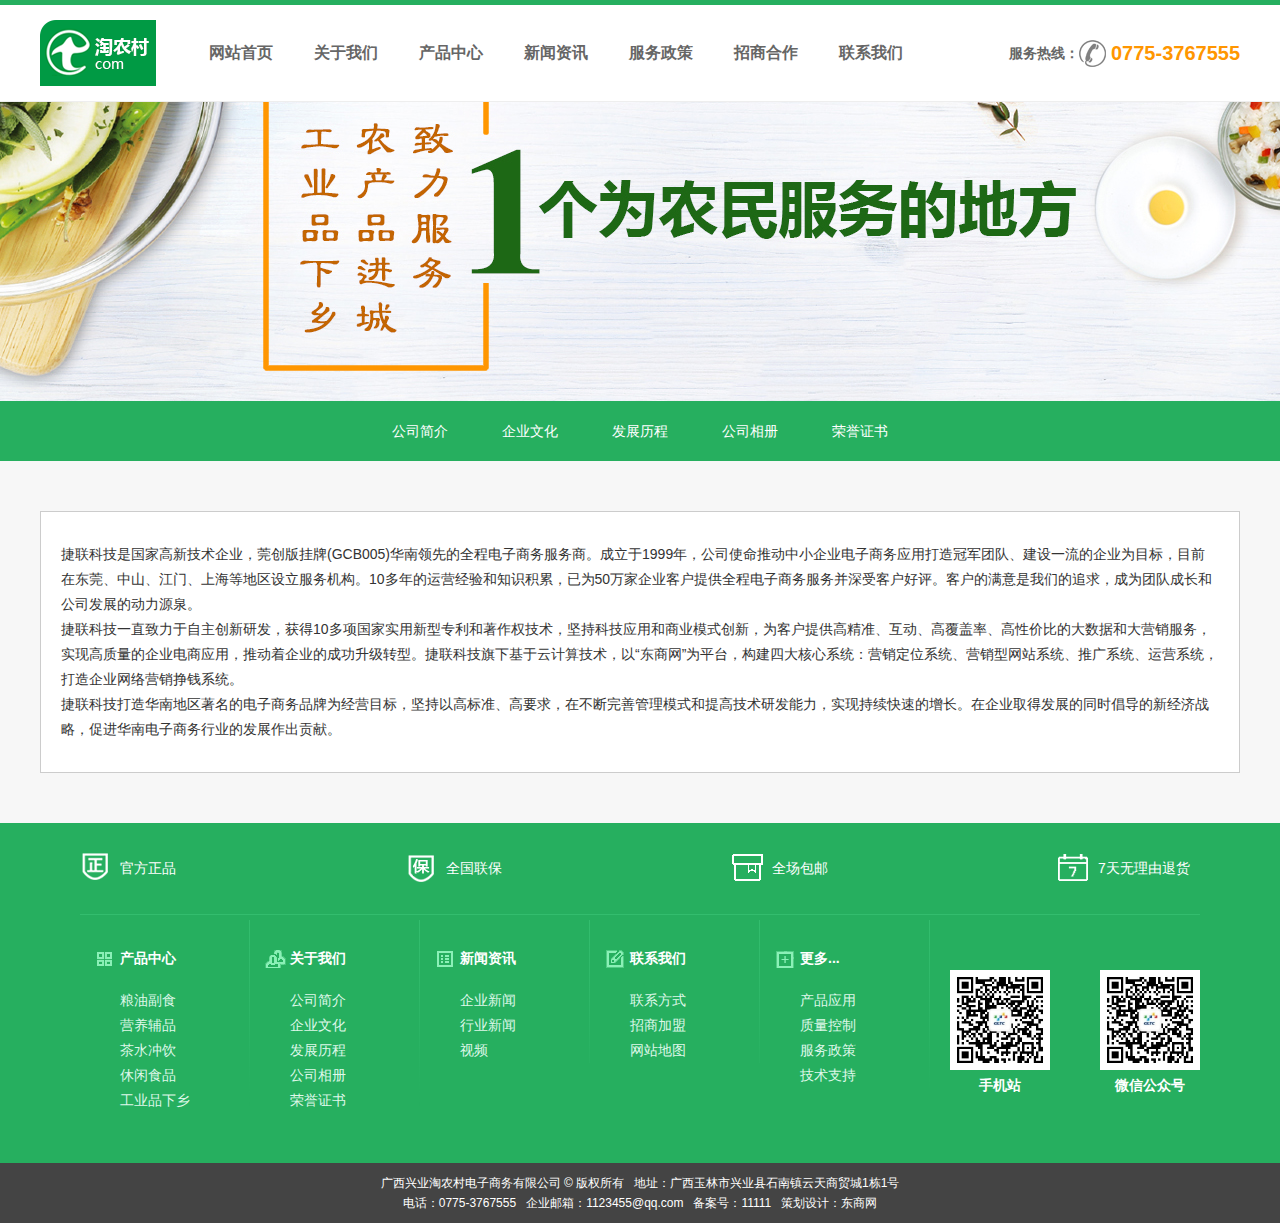
<file: taonong/about.html>
<!DOCTYPE html>
<html lang="en">
<head>
	<meta charset="UTF-8">
	<title>淘农村</title>
	<link rel="stylesheet" type="text/css" href="css/top.css">
	<link rel="stylesheet" type="text/css" href="css/footer.css">
	<link rel="stylesheet" type="text/css" href="css/ny.css">
	<link rel="stylesheet" type="text/css" href="css/pud.css">
	<script type="text/javascript" src="js/jquery-1.8.0.min.js"></script>
    <script type="text/javascript" src="js/jquery.jslides.js"></script>
    <script type="text/javascript" src="js/jQuery-jcMarquee.js"></script>
    <script type="text/javascript" src="js/jquery.js"></script>
    <script type="text/javascript" src="js/SuperSlide.js"></script>
</head>
<body>

<!-- 头部 -->
<div class="heard">
	<div class="heard_xian"></div>
	<div class="top w">
		<div class="top_img fl"><a href="/" title="淘农村"><img src="images/logo.png"></a></div>
		<div class="top_nav fl">
			<ul>
				<li><a href="#" title="网站首页">网站首页</a></li>
				<li><a href="#" title="关于我们">关于我们</a></li>
				<li><a href="#" title="产品中心">产品中心</a></li>
				<li><a href="#" title="新闻资讯">新闻资讯</a></li>
				<li><a href="#" title="服务政策">服务政策</a></li>
				<li><a href="#" title="招商合作">招商合作</a></li>
				<li><a href="#" title="联系我们">联系我们</a></li>
			</ul>
		</div>
		<div class="top_tel fr">
			<div class="top_tel_tit fl">服务热线：</div>
			<div class="top_tel_shuzi fl">0775-3767555</div>
		</div>
	</div>
</div>
<div class="heard_mar"></div>
<div class="clear"></div>
<!-- 结束头部 -->


<!-- banner -->
<div class="ny_banner"></div>
<!-- 结束banner -->

<!-- 中间内容 -->
<div class="bag7">
	<div class="ny_heard">
		<div class="w">
			<ul class="clearfix">
				<li><a href="#" title="公司简介">公司简介</a></li>
				<li><a href="#" title="企业文化">企业文化</a></li>
				<li><a href="#" title="发展历程">发展历程</a></li>
				<li><a href="#" title="公司相册">公司相册</a></li>
				<li><a href="#" title="荣誉证书">荣誉证书</a></li>
			</ul>
		</div>
	</div>
	
	<div class="w">
		<div class="border">
			<div class="nyabout_con">
				<p>捷联科技是国家高新技术企业，莞创版挂牌(GCB005)华南领先的全程电子商务服务商。成立于1999年，公司使命推动中小企业电子商务应用打造冠军团队、建设一流的企业为目标，目前在东莞、中山、江门、上海等地区设立服务机构。10多年的运营经验和知识积累，已为50万家企业客户提供全程电子商务服务并深受客户好评。客户的满意是我们的追求，成为团队成长和公司发展的动力源泉。</p>
				<p>捷联科技一直致力于自主创新研发，获得10多项国家实用新型专利和著作权技术，坚持科技应用和商业模式创新，为客户提供高精准、互动、高覆盖率、高性价比的大数据和大营销服务，实现高质量的企业电商应用，推动着企业的成功升级转型。捷联科技旗下基于云计算技术，以“东商网”为平台，构建四大核心系统：营销定位系统、营销型网站系统、推广系统、运营系统，打造企业网络营销挣钱系统。</p>
				<p>捷联科技打造华南地区著名的电子商务品牌为经营目标，坚持以高标准、高要求，在不断完善管理模式和提高技术研发能力，实现持续快速的增长。在企业取得发展的同时倡导的新经济战略，促进华南电子商务行业的发展作出贡献。</p>
			</div>
		</div>
	</div>
</div>
<!-- 结束中间内容 -->


<!-- 开始底部 -->
<div class="clear"></div>
<div class="footer">
	<div class="footera">
		<div class="w12">
			<div class="footera_bz">
				<li class="fbz fbz01">官方正品</li>
				<li class="fbz fbz02">全国联保</li>
				<li class="fbz fbz03">全场包邮</li>
				<li class="fbz fbz04">7天无理由退货</li>
			</div>
			<div class="footera_heard">
				<dl>
					<dt class="fhe01">产品中心</dt>
					<dd><a href="#" title="粮油副食">粮油副食</a></dd>
					<dd><a href="#" title="营养辅品">营养辅品</a></dd>
					<dd><a href="#" title="茶水冲饮">茶水冲饮</a></dd>
					<dd><a href="#" title="休闲食品">休闲食品</a></dd>
					<dd><a href="#" title="工业品下乡">工业品下乡</a></dd>
				</dl>
				<dl>
					<dt class="fhe02">关于我们</dt>
					<dd><a href="#" title="公司简介">公司简介</a></dd>
					<dd><a href="#" title="企业文化">企业文化</a></dd>
					<dd><a href="#" title="发展历程">发展历程</a></dd>
					<dd><a href="#" title="公司相册">公司相册</a></dd>
					<dd><a href="#" title="荣誉证书">荣誉证书</a></dd>
				</dl>
				<dl>
					<dt class="fhe03">新闻资讯</dt>
					<dd><a href="#" title="企业新闻">企业新闻</a></dd>
					<dd><a href="#" title="行业新闻">行业新闻</a></dd>
					<dd><a href="#" title="视频">视频</a></dd>					
				</dl>
				<dl>
					<dt class="fhe04">联系我们</dt>
					<dd><a href="#" title="联系方式">联系方式</a></dd>
					<dd><a href="#" title="招商加盟">招商加盟</a></dd>
					<dd><a href="#" title="网站地图">网站地图</a></dd>					
				</dl>
				<dl>
					<dt class="fhe05">更多...</dt>
					<dd><a href="#" title="产品应用">产品应用</a></dd>
					<dd><a href="#" title="质量控制">质量控制</a></dd>
					<dd><a href="#" title="服务政策">服务政策</a></dd>
					<dd><a href="#" title="技术支持">技术支持</a></dd>					
				</dl>
				<div class="ewm fl">
					<p class="ewm01"><img src="images/dginfo_wx.jpg">
						手机站
					</p>
					<p class="ewm02"><img src="images/dginfo_wx.jpg">
						微信公众号
					</p>
				</div>
			</div>
		</div>
	</div>
	<div class="footerb">
		<p>广西兴业淘农村电子商务有限公司 © 版权所有&nbsp;&nbsp;&nbsp;地址：广西玉林市兴业县石南镇云天商贸城1栋1号</p>
		<p>电话：0775-3767555&nbsp;&nbsp;&nbsp;企业邮箱：<a href="mailto:1123455@qq.com">1123455@qq.com</a>&nbsp;&nbsp;&nbsp;备案号：11111&nbsp;&nbsp;&nbsp;策划设计：<a href="#" target="_block">东商网</a></p>
	</div>
</div>
<!-- 结束底部 -->

</body>
</html>
</file>
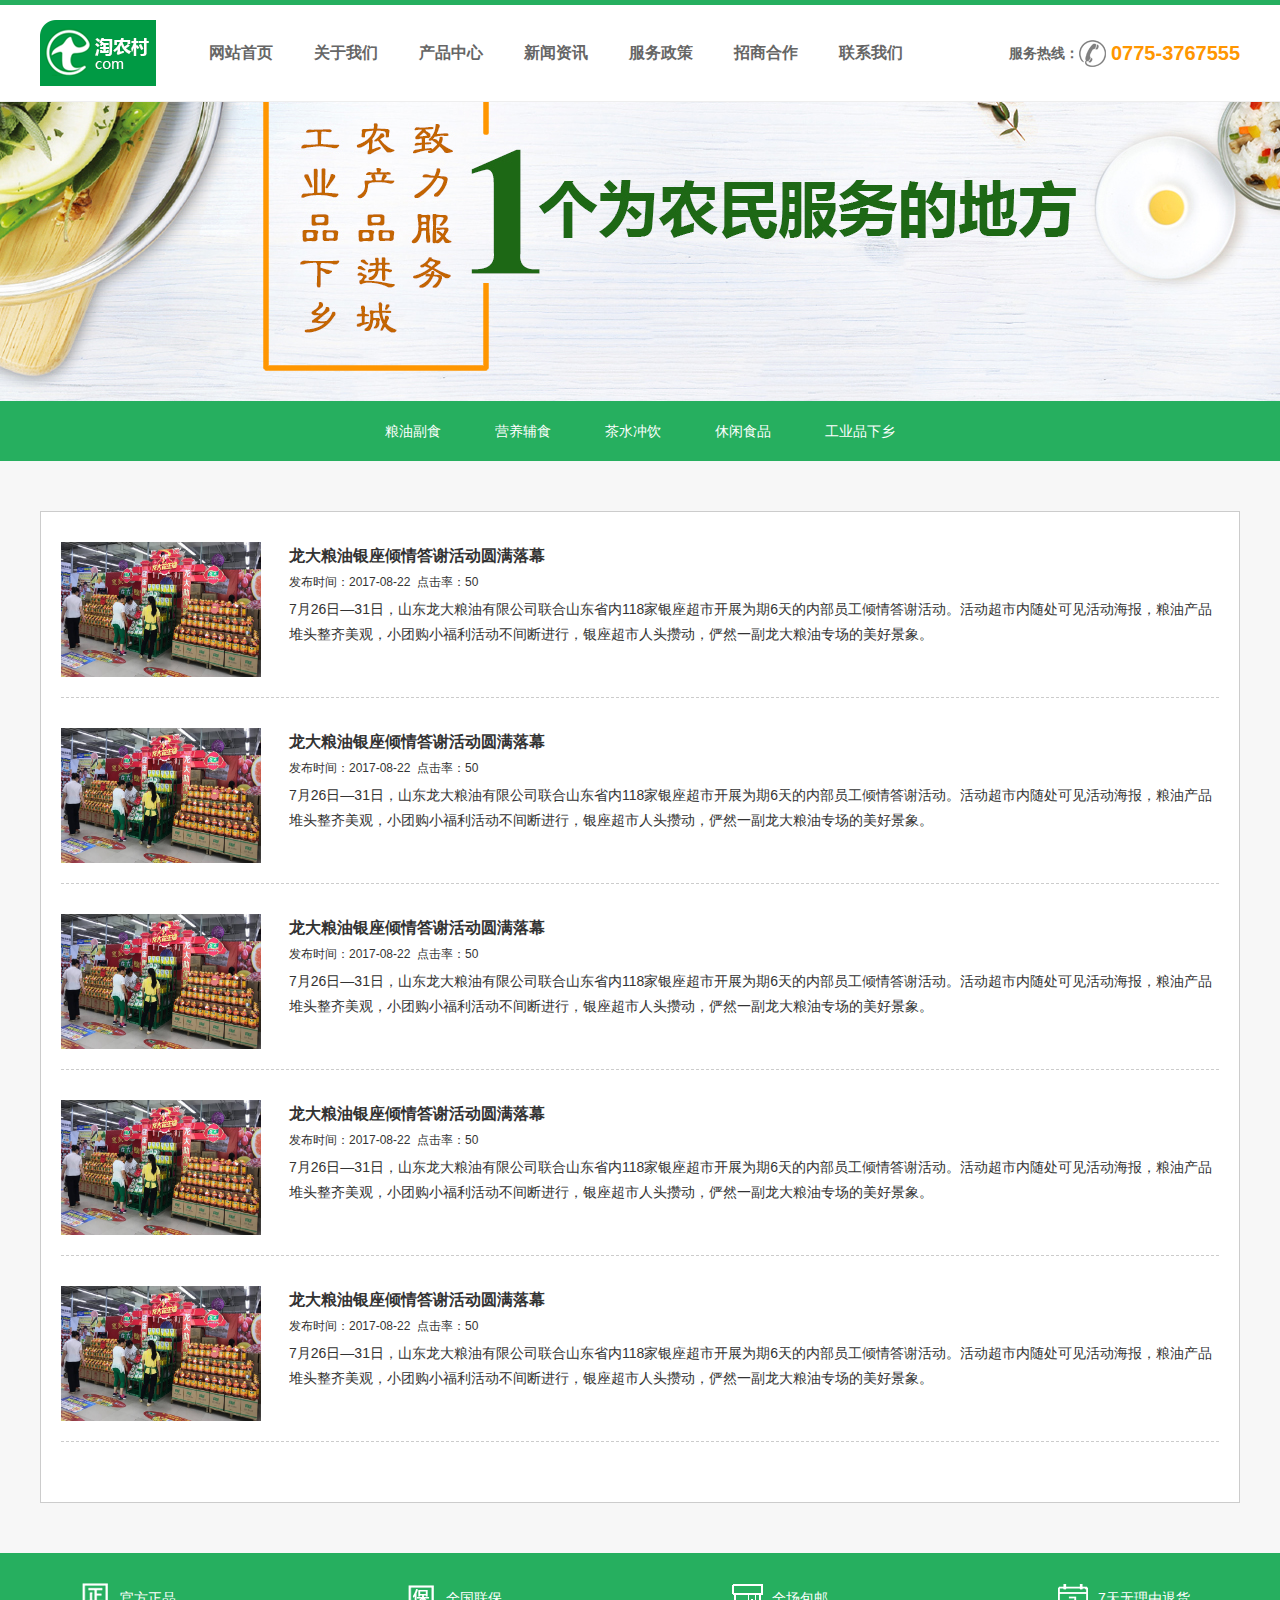
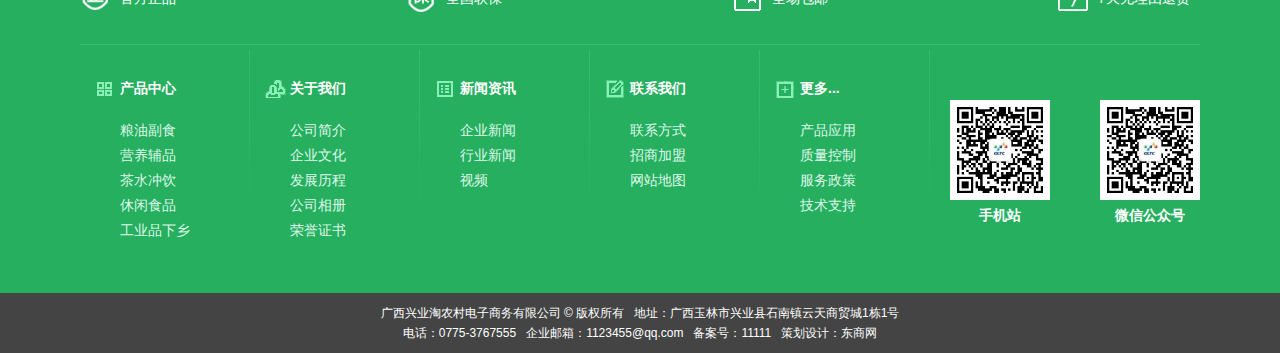
<file: taonong/news.html>
<!DOCTYPE html>
<html lang="en">
<head>
	<meta charset="UTF-8">
	<title>淘农村</title>
	<link rel="stylesheet" type="text/css" href="css/top.css">
	<link rel="stylesheet" type="text/css" href="css/footer.css">
	<link rel="stylesheet" type="text/css" href="css/ny.css">
	<link rel="stylesheet" type="text/css" href="css/pud.css">
	<script type="text/javascript" src="js/jquery-1.8.0.min.js"></script>
    <script type="text/javascript" src="js/jquery.jslides.js"></script>
    <script type="text/javascript" src="js/jQuery-jcMarquee.js"></script>
    <script type="text/javascript" src="js/jquery.js"></script>
    <script type="text/javascript" src="js/SuperSlide.js"></script>
</head>
<body>

<!-- 头部 -->
<div class="heard">
	<div class="heard_xian"></div>
	<div class="top w">
		<div class="top_img fl"><a href="/" title="淘农村"><img src="images/logo.png"></a></div>
		<div class="top_nav fl">
			<ul>
				<li><a href="#" title="网站首页">网站首页</a></li>
				<li><a href="#" title="关于我们">关于我们</a></li>
				<li><a href="#" title="产品中心">产品中心</a></li>
				<li><a href="#" title="新闻资讯">新闻资讯</a></li>
				<li><a href="#" title="服务政策">服务政策</a></li>
				<li><a href="#" title="招商合作">招商合作</a></li>
				<li><a href="#" title="联系我们">联系我们</a></li>
			</ul>
		</div>
		<div class="top_tel fr">
			<div class="top_tel_tit fl">服务热线：</div>
			<div class="top_tel_shuzi fl">0775-3767555</div>
		</div>
	</div>
</div>
<div class="heard_mar"></div>
<div class="clear"></div>
<!-- 结束头部 -->


<!-- banner -->
<div class="ny_banner"></div>
<!-- 结束banner -->

<!-- 中间内容 -->
<div class="bag7">
	<div class="ny_heard">
		<div class="w">
			<ul class="clearfix">
				<li><a href="#" title="粮油副食">粮油副食</a></li>
				<li><a href="#" title="营养辅食">营养辅食</a></li>
				<li><a href="#" title="茶水冲饮">茶水冲饮</a></li>
				<li><a href="#" title="休闲食品">休闲食品</a></li>
				<li><a href="#" title="工业品下乡">工业品下乡</a></li>
			</ul>
		</div>
	</div>
	
	<div class="w">
		<div class="border">
			<div class="nynews">
				<ul class="clearfix">
					<li>
						<div class="nynews_img fl">
							<a href="#" title="#"><img src="images/122050361738.jpg"></a>
						</div>
						<div class="nynews_brief fr">
							<h2><a href="#">龙大粮油银座倾情答谢活动圆满落幕</a></h2>
							<p>发布时间：2017-08-22&nbsp;&nbsp;点击率：50</p>
							<div class="nynews_brief_con">7月26日—31日，山东龙大粮油有限公司联合山东省内118家银座超市开展为期6天的内部员工倾情答谢活动。活动超市内随处可见活动海报，粮油产品堆头整齐美观，小团购小福利活动不间断进行，银座超市人头攒动，俨然一副龙大粮油专场的美好景象。</div>
						</div>
					</li>
					<li>
						<div class="nynews_img fl">
							<a href="#" title="#"><img src="images/122050361738.jpg"></a>
						</div>
						<div class="nynews_brief fr">
							<h2><a href="#">龙大粮油银座倾情答谢活动圆满落幕</a></h2>
							<p>发布时间：2017-08-22&nbsp;&nbsp;点击率：50</p>
							<div class="nynews_brief_con">7月26日—31日，山东龙大粮油有限公司联合山东省内118家银座超市开展为期6天的内部员工倾情答谢活动。活动超市内随处可见活动海报，粮油产品堆头整齐美观，小团购小福利活动不间断进行，银座超市人头攒动，俨然一副龙大粮油专场的美好景象。</div>
						</div>
					</li>
					<li>
						<div class="nynews_img fl">
							<a href="#" title="#"><img src="images/122050361738.jpg"></a>
						</div>
						<div class="nynews_brief fr">
							<h2><a href="#">龙大粮油银座倾情答谢活动圆满落幕</a></h2>
							<p>发布时间：2017-08-22&nbsp;&nbsp;点击率：50</p>
							<div class="nynews_brief_con">7月26日—31日，山东龙大粮油有限公司联合山东省内118家银座超市开展为期6天的内部员工倾情答谢活动。活动超市内随处可见活动海报，粮油产品堆头整齐美观，小团购小福利活动不间断进行，银座超市人头攒动，俨然一副龙大粮油专场的美好景象。</div>
						</div>
					</li>
					<li>
						<div class="nynews_img fl">
							<a href="#" title="#"><img src="images/122050361738.jpg"></a>
						</div>
						<div class="nynews_brief fr">
							<h2><a href="#">龙大粮油银座倾情答谢活动圆满落幕</a></h2>
							<p>发布时间：2017-08-22&nbsp;&nbsp;点击率：50</p>
							<div class="nynews_brief_con">7月26日—31日，山东龙大粮油有限公司联合山东省内118家银座超市开展为期6天的内部员工倾情答谢活动。活动超市内随处可见活动海报，粮油产品堆头整齐美观，小团购小福利活动不间断进行，银座超市人头攒动，俨然一副龙大粮油专场的美好景象。</div>
						</div>
					</li>
					<li>
						<div class="nynews_img fl">
							<a href="#" title="#"><img src="images/122050361738.jpg"></a>
						</div>
						<div class="nynews_brief fr">
							<h2><a href="#">龙大粮油银座倾情答谢活动圆满落幕</a></h2>
							<p>发布时间：2017-08-22&nbsp;&nbsp;点击率：50</p>
							<div class="nynews_brief_con">7月26日—31日，山东龙大粮油有限公司联合山东省内118家银座超市开展为期6天的内部员工倾情答谢活动。活动超市内随处可见活动海报，粮油产品堆头整齐美观，小团购小福利活动不间断进行，银座超市人头攒动，俨然一副龙大粮油专场的美好景象。</div>
						</div>
					</li>
				</ul>
			</div>
		</div>
	</div>
</div>
<!-- 结束中间内容 -->


<!-- 开始底部 -->
<div class="clear"></div>
<div class="footer">
	<div class="footera">
		<div class="w12">
			<div class="footera_bz">
				<li class="fbz fbz01">官方正品</li>
				<li class="fbz fbz02">全国联保</li>
				<li class="fbz fbz03">全场包邮</li>
				<li class="fbz fbz04">7天无理由退货</li>
			</div>
			<div class="footera_heard">
				<dl>
					<dt class="fhe01">产品中心</dt>
					<dd><a href="#" title="粮油副食">粮油副食</a></dd>
					<dd><a href="#" title="营养辅品">营养辅品</a></dd>
					<dd><a href="#" title="茶水冲饮">茶水冲饮</a></dd>
					<dd><a href="#" title="休闲食品">休闲食品</a></dd>
					<dd><a href="#" title="工业品下乡">工业品下乡</a></dd>
				</dl>
				<dl>
					<dt class="fhe02">关于我们</dt>
					<dd><a href="#" title="公司简介">公司简介</a></dd>
					<dd><a href="#" title="企业文化">企业文化</a></dd>
					<dd><a href="#" title="发展历程">发展历程</a></dd>
					<dd><a href="#" title="公司相册">公司相册</a></dd>
					<dd><a href="#" title="荣誉证书">荣誉证书</a></dd>
				</dl>
				<dl>
					<dt class="fhe03">新闻资讯</dt>
					<dd><a href="#" title="企业新闻">企业新闻</a></dd>
					<dd><a href="#" title="行业新闻">行业新闻</a></dd>
					<dd><a href="#" title="视频">视频</a></dd>					
				</dl>
				<dl>
					<dt class="fhe04">联系我们</dt>
					<dd><a href="#" title="联系方式">联系方式</a></dd>
					<dd><a href="#" title="招商加盟">招商加盟</a></dd>
					<dd><a href="#" title="网站地图">网站地图</a></dd>					
				</dl>
				<dl>
					<dt class="fhe05">更多...</dt>
					<dd><a href="#" title="产品应用">产品应用</a></dd>
					<dd><a href="#" title="质量控制">质量控制</a></dd>
					<dd><a href="#" title="服务政策">服务政策</a></dd>
					<dd><a href="#" title="技术支持">技术支持</a></dd>					
				</dl>
				<div class="ewm fl">
					<p class="ewm01"><img src="images/dginfo_wx.jpg">
						手机站
					</p>
					<p class="ewm02"><img src="images/dginfo_wx.jpg">
						微信公众号
					</p>
				</div>
			</div>
		</div>
	</div>
	<div class="footerb">
		<p>广西兴业淘农村电子商务有限公司 © 版权所有&nbsp;&nbsp;&nbsp;地址：广西玉林市兴业县石南镇云天商贸城1栋1号</p>
		<p>电话：0775-3767555&nbsp;&nbsp;&nbsp;企业邮箱：<a href="mailto:1123455@qq.com">1123455@qq.com</a>&nbsp;&nbsp;&nbsp;备案号：11111&nbsp;&nbsp;&nbsp;策划设计：<a href="#" target="_block">东商网</a></p>
	</div>
</div>
<!-- 结束底部 -->

</body>
</html>
</file>
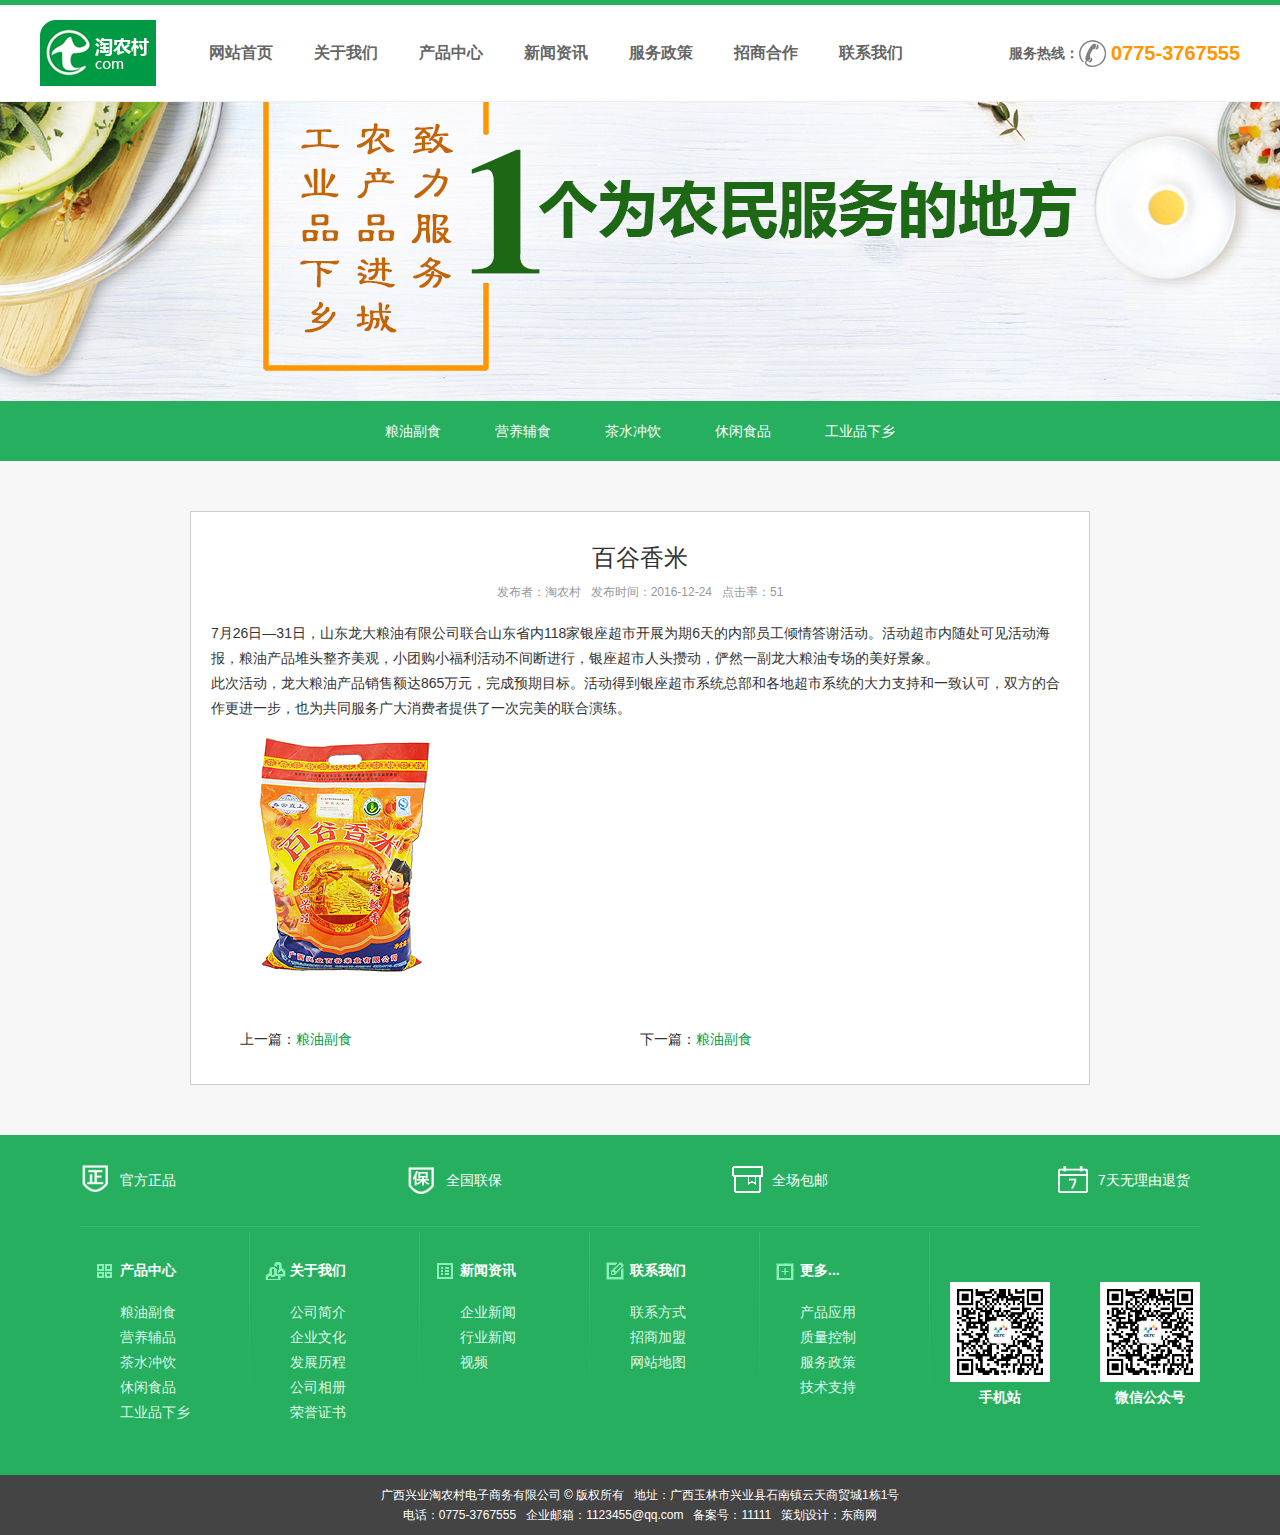
<file: taonong/newsdetail.html>
<!DOCTYPE html>
<html lang="en">
<head>
	<meta charset="UTF-8">
	<title>淘农村</title>
	<link rel="stylesheet" type="text/css" href="css/top.css">
	<link rel="stylesheet" type="text/css" href="css/footer.css">
	<link rel="stylesheet" type="text/css" href="css/ny.css">
	<link rel="stylesheet" type="text/css" href="css/pud.css">
	<script type="text/javascript" src="js/jquery-1.8.0.min.js"></script>
    <script type="text/javascript" src="js/jquery.jslides.js"></script>
    <script type="text/javascript" src="js/jQuery-jcMarquee.js"></script>
    <script type="text/javascript" src="js/jquery.js"></script>
    <script type="text/javascript" src="js/SuperSlide.js"></script>
</head>
<body>

<!-- 头部 -->
<div class="heard">
	<div class="heard_xian"></div>
	<div class="top w">
		<div class="top_img fl"><a href="/" title="淘农村"><img src="images/logo.png"></a></div>
		<div class="top_nav fl">
			<ul>
				<li><a href="#" title="网站首页">网站首页</a></li>
				<li><a href="#" title="关于我们">关于我们</a></li>
				<li><a href="#" title="产品中心">产品中心</a></li>
				<li><a href="#" title="新闻资讯">新闻资讯</a></li>
				<li><a href="#" title="服务政策">服务政策</a></li>
				<li><a href="#" title="招商合作">招商合作</a></li>
				<li><a href="#" title="联系我们">联系我们</a></li>
			</ul>
		</div>
		<div class="top_tel fr">
			<div class="top_tel_tit fl">服务热线：</div>
			<div class="top_tel_shuzi fl">0775-3767555</div>
		</div>
	</div>
</div>
<div class="heard_mar"></div>
<div class="clear"></div>
<!-- 结束头部 -->


<!-- banner -->
<div class="ny_banner"></div>
<!-- 结束banner -->

<!-- 中间内容 -->
<div class="bag7">
	<div class="ny_heard">
		<div class="w">
			<ul class="clearfix">
				<li><a href="#" title="粮油副食">粮油副食</a></li>
				<li><a href="#" title="营养辅食">营养辅食</a></li>
				<li><a href="#" title="茶水冲饮">茶水冲饮</a></li>
				<li><a href="#" title="休闲食品">休闲食品</a></li>
				<li><a href="#" title="工业品下乡">工业品下乡</a></li>
			</ul>
		</div>
	</div>
	
	<div class="w9">
		<div class="border">
			<div class="nynewsdetail">
				<div class="nynewsdetail_tit">百谷香米</div>
				<div class="nynewsdetail_date">发布者：淘农村&nbsp;&nbsp;&nbsp;发布时间：2016-12-24&nbsp;&nbsp;&nbsp;点击率：51</div>
				<div class="nynewsdetail_con">
					<p>7月26日—31日，山东龙大粮油有限公司联合山东省内118家银座超市开展为期6天的内部员工倾情答谢活动。活动超市内随处可见活动海报，粮油产品堆头整齐美观，小团购小福利活动不间断进行，银座超市人头攒动，俨然一副龙大粮油专场的美好景象。</p>
					<p>此次活动，龙大粮油产品销售额达865万元，完成预期目标。活动得到银座超市系统总部和各地超市系统的大力支持和一致认可，双方的合作更进一步，也为共同服务广大消费者提供了一次完美的联合演练。</p>
					<p><img src="images/zspro01.jpg" alt="" title=""></p>
				</div>				
			</div>
			<!-- 上下篇 -->
			<div class="Previous">
				<ul class="clearfix">
					<li>上一篇：<a href="#" title="粮油副食">粮油副食</a></li>
					<li>下一篇：<a href="#" title="粮油副食">粮油副食</a></li>
				</ul>
			</div>
			<!-- 结束上下篇 -->
		</div>
	</div>
</div>
<!-- 结束中间内容 -->


<!-- 开始底部 -->
<div class="clear"></div>
<div class="footer">
	<div class="footera">
		<div class="w12">
			<div class="footera_bz">
				<li class="fbz fbz01">官方正品</li>
				<li class="fbz fbz02">全国联保</li>
				<li class="fbz fbz03">全场包邮</li>
				<li class="fbz fbz04">7天无理由退货</li>
			</div>
			<div class="footera_heard">
				<dl>
					<dt class="fhe01">产品中心</dt>
					<dd><a href="#" title="粮油副食">粮油副食</a></dd>
					<dd><a href="#" title="营养辅品">营养辅品</a></dd>
					<dd><a href="#" title="茶水冲饮">茶水冲饮</a></dd>
					<dd><a href="#" title="休闲食品">休闲食品</a></dd>
					<dd><a href="#" title="工业品下乡">工业品下乡</a></dd>
				</dl>
				<dl>
					<dt class="fhe02">关于我们</dt>
					<dd><a href="#" title="公司简介">公司简介</a></dd>
					<dd><a href="#" title="企业文化">企业文化</a></dd>
					<dd><a href="#" title="发展历程">发展历程</a></dd>
					<dd><a href="#" title="公司相册">公司相册</a></dd>
					<dd><a href="#" title="荣誉证书">荣誉证书</a></dd>
				</dl>
				<dl>
					<dt class="fhe03">新闻资讯</dt>
					<dd><a href="#" title="企业新闻">企业新闻</a></dd>
					<dd><a href="#" title="行业新闻">行业新闻</a></dd>
					<dd><a href="#" title="视频">视频</a></dd>					
				</dl>
				<dl>
					<dt class="fhe04">联系我们</dt>
					<dd><a href="#" title="联系方式">联系方式</a></dd>
					<dd><a href="#" title="招商加盟">招商加盟</a></dd>
					<dd><a href="#" title="网站地图">网站地图</a></dd>					
				</dl>
				<dl>
					<dt class="fhe05">更多...</dt>
					<dd><a href="#" title="产品应用">产品应用</a></dd>
					<dd><a href="#" title="质量控制">质量控制</a></dd>
					<dd><a href="#" title="服务政策">服务政策</a></dd>
					<dd><a href="#" title="技术支持">技术支持</a></dd>					
				</dl>
				<div class="ewm fl">
					<p class="ewm01"><img src="images/dginfo_wx.jpg">
						手机站
					</p>
					<p class="ewm02"><img src="images/dginfo_wx.jpg">
						微信公众号
					</p>
				</div>
			</div>
		</div>
	</div>
	<div class="footerb">
		<p>广西兴业淘农村电子商务有限公司 © 版权所有&nbsp;&nbsp;&nbsp;地址：广西玉林市兴业县石南镇云天商贸城1栋1号</p>
		<p>电话：0775-3767555&nbsp;&nbsp;&nbsp;企业邮箱：<a href="mailto:1123455@qq.com">1123455@qq.com</a>&nbsp;&nbsp;&nbsp;备案号：11111&nbsp;&nbsp;&nbsp;策划设计：<a href="#" target="_block">东商网</a></p>
	</div>
</div>
<!-- 结束底部 -->

</body>
</html>
</file>
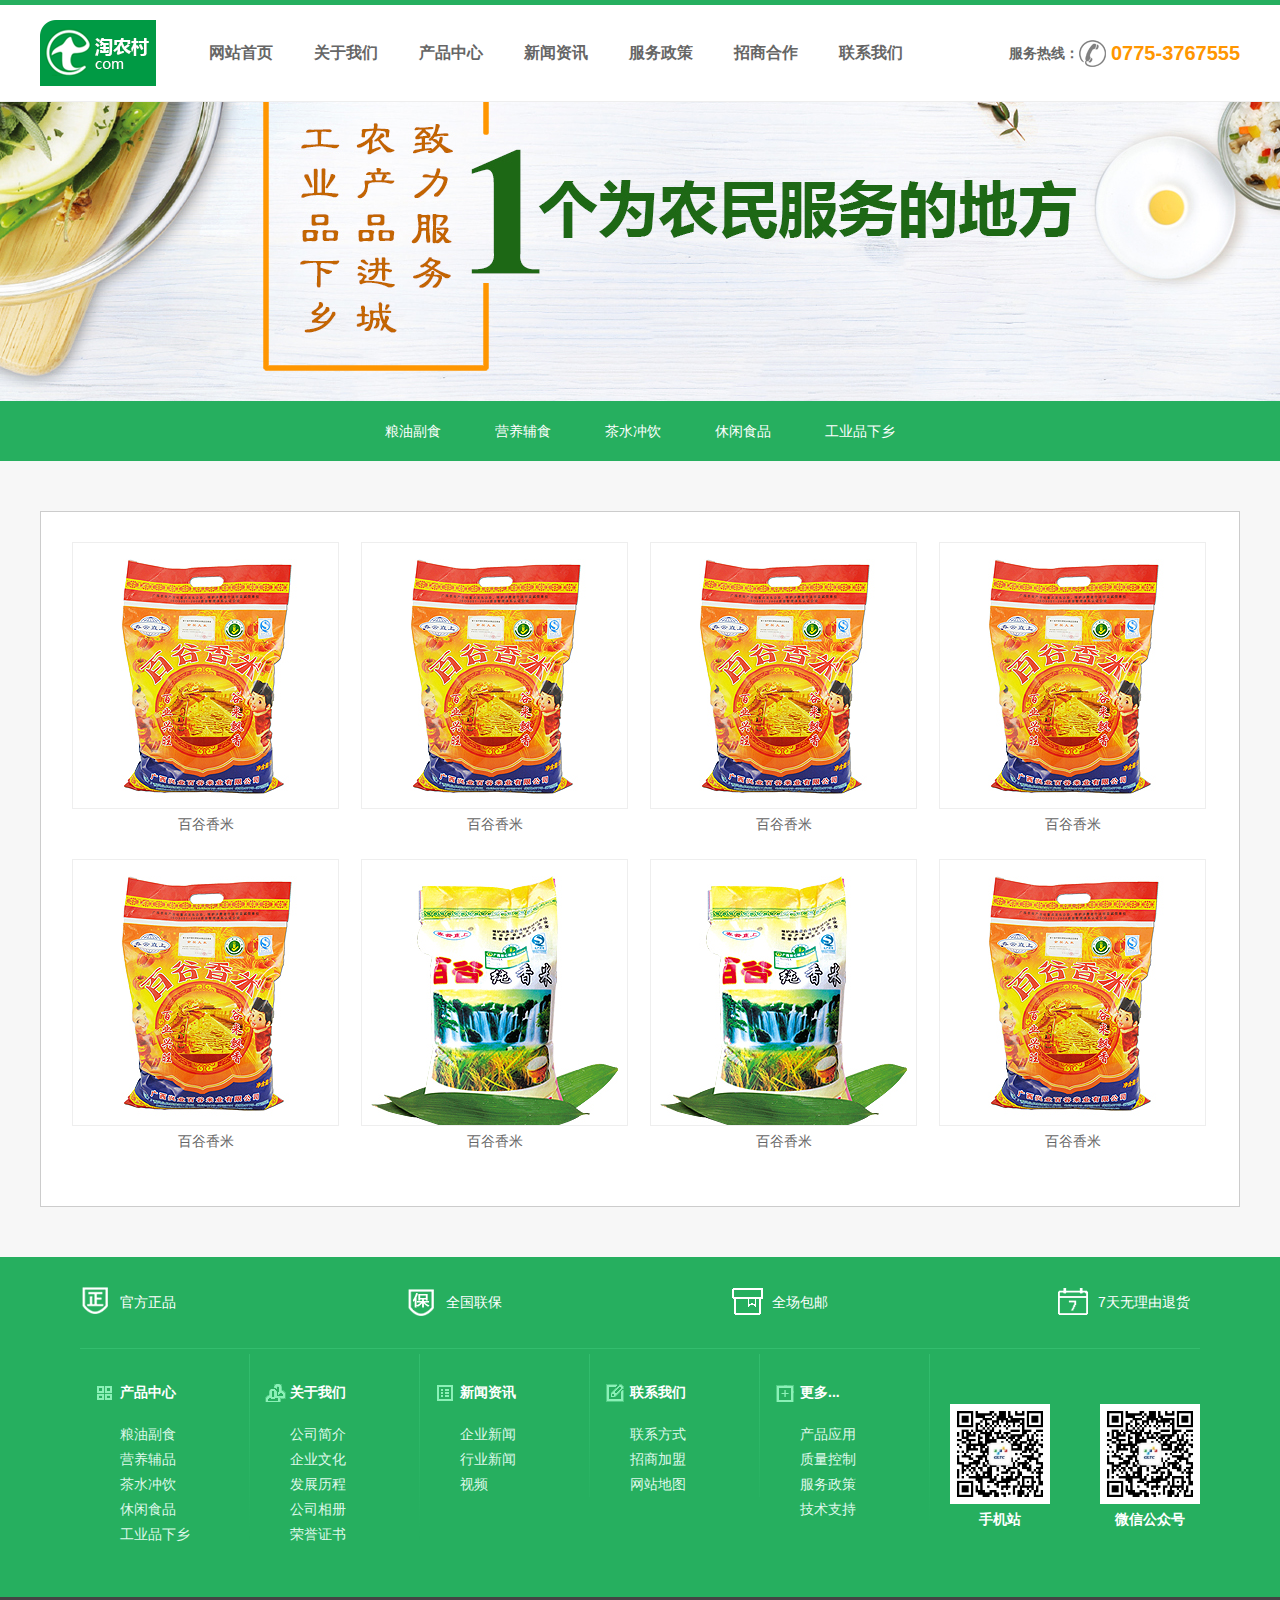
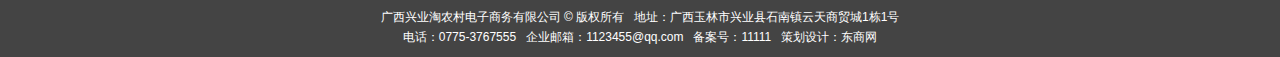
<file: taonong/products.html>
<!DOCTYPE html>
<html lang="en">
<head>
	<meta charset="UTF-8">
	<title>淘农村</title>
	<link rel="stylesheet" type="text/css" href="css/top.css">
	<link rel="stylesheet" type="text/css" href="css/footer.css">
	<link rel="stylesheet" type="text/css" href="css/ny.css">
	<link rel="stylesheet" type="text/css" href="css/pud.css">
	<script type="text/javascript" src="js/jquery-1.8.0.min.js"></script>
    <script type="text/javascript" src="js/jquery.jslides.js"></script>
    <script type="text/javascript" src="js/jQuery-jcMarquee.js"></script>
    <script type="text/javascript" src="js/jquery.js"></script>
    <script type="text/javascript" src="js/SuperSlide.js"></script>
</head>
<body>

<!-- 头部 -->
<div class="heard">
	<div class="heard_xian"></div>
	<div class="top w">
		<div class="top_img fl"><a href="/" title="淘农村"><img src="images/logo.png"></a></div>
		<div class="top_nav fl">
			<ul>
				<li><a href="#" title="网站首页">网站首页</a></li>
				<li><a href="#" title="关于我们">关于我们</a></li>
				<li><a href="#" title="产品中心">产品中心</a></li>
				<li><a href="#" title="新闻资讯">新闻资讯</a></li>
				<li><a href="#" title="服务政策">服务政策</a></li>
				<li><a href="#" title="招商合作">招商合作</a></li>
				<li><a href="#" title="联系我们">联系我们</a></li>
			</ul>
		</div>
		<div class="top_tel fr">
			<div class="top_tel_tit fl">服务热线：</div>
			<div class="top_tel_shuzi fl">0775-3767555</div>
		</div>
	</div>
</div>
<div class="heard_mar"></div>
<div class="clear"></div>
<!-- 结束头部 -->


<!-- banner -->
<div class="ny_banner"></div>
<!-- 结束banner -->

<!-- 中间内容 -->
<div class="bag7">
	<div class="ny_heard">
		<div class="w">
			<ul class="clearfix">
				<li><a href="#" title="粮油副食">粮油副食</a></li>
				<li><a href="#" title="营养辅食">营养辅食</a></li>
				<li><a href="#" title="茶水冲饮">茶水冲饮</a></li>
				<li><a href="#" title="休闲食品">休闲食品</a></li>
				<li><a href="#" title="工业品下乡">工业品下乡</a></li>
			</ul>
		</div>
	</div>
	
	<div class="w">
		<div class="border">
			<div class="nypro">
				<ul class="clearfix">
					<li>
						<div class="nypro_img"><a href="#"><img src="images/zspro01.jpg" alt="百谷香米" title="百谷香米"></a></div>
						<div class="nypro_tit">
							<a href="#" title="#">百谷香米</a>
						</div>
					</li>
					<li>
						<div class="nypro_img"><a href="#"><img src="images/zspro01.jpg" alt="百谷香米" title="百谷香米"></a></div>
						<div class="nypro_tit">
							<a href="#" title="#">百谷香米</a>
						</div>
					</li>
					<li>
						<div class="nypro_img"><a href="#"><img src="images/zspro01.jpg" alt="百谷香米" title="百谷香米"></a></div>
						<div class="nypro_tit">
							<a href="#" title="#">百谷香米</a>
						</div>
					</li>
					<li>
						<div class="nypro_img"><a href="#"><img src="images/zspro01.jpg" alt="百谷香米" title="百谷香米"></a></div>
						<div class="nypro_tit">
							<a href="#" title="#">百谷香米</a>
						</div>
					</li>
					<li>
						<div class="nypro_img"><a href="#"><img src="images/zspro01.jpg" alt="百谷香米" title="百谷香米"></a></div>
						<div class="nypro_tit">
							<a href="#" title="#">百谷香米</a>
						</div>
					</li>
					<li>
						<div class="nypro_img"><a href="#"><img src="images/zspro02.jpg" alt="百谷香米" title="百谷香米"></a></div>
						<div class="nypro_tit">
							<a href="#" title="#">百谷香米</a>
						</div>
					</li>
					<li>
						<div class="nypro_img"><a href="#"><img src="images/zspro02.jpg" alt="百谷香米" title="百谷香米"></a></div>
						<div class="nypro_tit">
							<a href="#" title="#">百谷香米</a>
						</div>
					</li>
					<li>
						<div class="nypro_img"><a href="#"><img src="images/zspro01.jpg" alt="百谷香米" title="百谷香米"></a></div>
						<div class="nypro_tit">
							<a href="#" title="#">百谷香米</a>
						</div>
					</li>
				</ul>
			</div>
		</div>
	</div>
</div>
<!-- 结束中间内容 -->


<!-- 开始底部 -->
<div class="clear"></div>
<div class="footer">
	<div class="footera">
		<div class="w12">
			<div class="footera_bz">
				<li class="fbz fbz01">官方正品</li>
				<li class="fbz fbz02">全国联保</li>
				<li class="fbz fbz03">全场包邮</li>
				<li class="fbz fbz04">7天无理由退货</li>
			</div>
			<div class="footera_heard">
				<dl>
					<dt class="fhe01">产品中心</dt>
					<dd><a href="#" title="粮油副食">粮油副食</a></dd>
					<dd><a href="#" title="营养辅品">营养辅品</a></dd>
					<dd><a href="#" title="茶水冲饮">茶水冲饮</a></dd>
					<dd><a href="#" title="休闲食品">休闲食品</a></dd>
					<dd><a href="#" title="工业品下乡">工业品下乡</a></dd>
				</dl>
				<dl>
					<dt class="fhe02">关于我们</dt>
					<dd><a href="#" title="公司简介">公司简介</a></dd>
					<dd><a href="#" title="企业文化">企业文化</a></dd>
					<dd><a href="#" title="发展历程">发展历程</a></dd>
					<dd><a href="#" title="公司相册">公司相册</a></dd>
					<dd><a href="#" title="荣誉证书">荣誉证书</a></dd>
				</dl>
				<dl>
					<dt class="fhe03">新闻资讯</dt>
					<dd><a href="#" title="企业新闻">企业新闻</a></dd>
					<dd><a href="#" title="行业新闻">行业新闻</a></dd>
					<dd><a href="#" title="视频">视频</a></dd>					
				</dl>
				<dl>
					<dt class="fhe04">联系我们</dt>
					<dd><a href="#" title="联系方式">联系方式</a></dd>
					<dd><a href="#" title="招商加盟">招商加盟</a></dd>
					<dd><a href="#" title="网站地图">网站地图</a></dd>					
				</dl>
				<dl>
					<dt class="fhe05">更多...</dt>
					<dd><a href="#" title="产品应用">产品应用</a></dd>
					<dd><a href="#" title="质量控制">质量控制</a></dd>
					<dd><a href="#" title="服务政策">服务政策</a></dd>
					<dd><a href="#" title="技术支持">技术支持</a></dd>					
				</dl>
				<div class="ewm fl">
					<p class="ewm01"><img src="images/dginfo_wx.jpg">
						手机站
					</p>
					<p class="ewm02"><img src="images/dginfo_wx.jpg">
						微信公众号
					</p>
				</div>
			</div>
		</div>
	</div>
	<div class="footerb">
		<p>广西兴业淘农村电子商务有限公司 © 版权所有&nbsp;&nbsp;&nbsp;地址：广西玉林市兴业县石南镇云天商贸城1栋1号</p>
		<p>电话：0775-3767555&nbsp;&nbsp;&nbsp;企业邮箱：<a href="mailto:1123455@qq.com">1123455@qq.com</a>&nbsp;&nbsp;&nbsp;备案号：11111&nbsp;&nbsp;&nbsp;策划设计：<a href="#" target="_block">东商网</a></p>
	</div>
</div>
<!-- 结束底部 -->

</body>
</html>
</file>
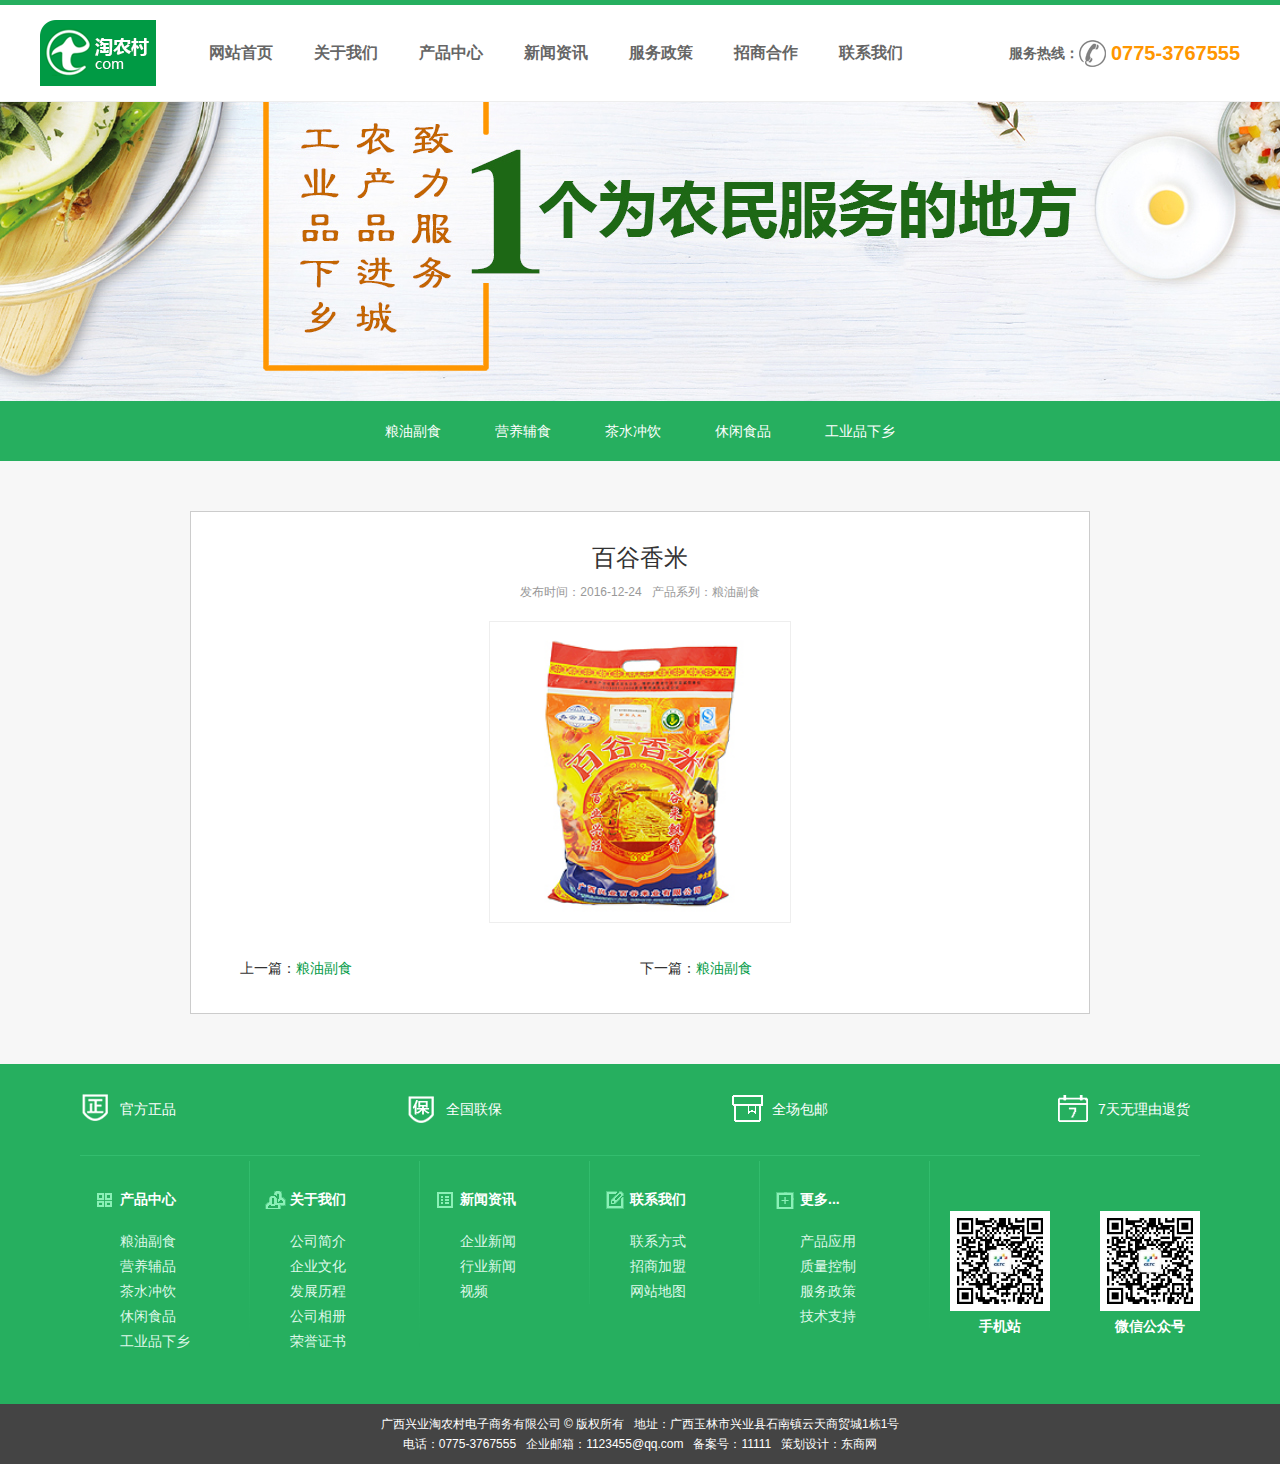
<file: taonong/productsdetail.html>
<!DOCTYPE html>
<html lang="en">
<head>
	<meta charset="UTF-8">
	<title>淘农村</title>
	<link rel="stylesheet" type="text/css" href="css/top.css">
	<link rel="stylesheet" type="text/css" href="css/footer.css">
	<link rel="stylesheet" type="text/css" href="css/ny.css">
	<link rel="stylesheet" type="text/css" href="css/pud.css">
	<script type="text/javascript" src="js/jquery-1.8.0.min.js"></script>
    <script type="text/javascript" src="js/jquery.jslides.js"></script>
    <script type="text/javascript" src="js/jQuery-jcMarquee.js"></script>
    <script type="text/javascript" src="js/jquery.js"></script>
    <script type="text/javascript" src="js/SuperSlide.js"></script>
</head>
<body>

<!-- 头部 -->
<div class="heard">
	<div class="heard_xian"></div>
	<div class="top w">
		<div class="top_img fl"><a href="/" title="淘农村"><img src="images/logo.png"></a></div>
		<div class="top_nav fl">
			<ul>
				<li><a href="#" title="网站首页">网站首页</a></li>
				<li><a href="#" title="关于我们">关于我们</a></li>
				<li><a href="#" title="产品中心">产品中心</a></li>
				<li><a href="#" title="新闻资讯">新闻资讯</a></li>
				<li><a href="#" title="服务政策">服务政策</a></li>
				<li><a href="#" title="招商合作">招商合作</a></li>
				<li><a href="#" title="联系我们">联系我们</a></li>
			</ul>
		</div>
		<div class="top_tel fr">
			<div class="top_tel_tit fl">服务热线：</div>
			<div class="top_tel_shuzi fl">0775-3767555</div>
		</div>
	</div>
</div>
<div class="heard_mar"></div>
<div class="clear"></div>
<!-- 结束头部 -->


<!-- banner -->
<div class="ny_banner"></div>
<!-- 结束banner -->

<!-- 中间内容 -->
<div class="bag7">
	<div class="ny_heard">
		<div class="w">
			<ul class="clearfix">
				<li><a href="#" title="粮油副食">粮油副食</a></li>
				<li><a href="#" title="营养辅食">营养辅食</a></li>
				<li><a href="#" title="茶水冲饮">茶水冲饮</a></li>
				<li><a href="#" title="休闲食品">休闲食品</a></li>
				<li><a href="#" title="工业品下乡">工业品下乡</a></li>
			</ul>
		</div>
	</div>
	
	<div class="w9">
		<div class="border">
			<div class="nyprodetail">
				<div class="nyprodetail_tit">百谷香米</div>
				<div class="nyprodetail_date">发布时间：2016-12-24&nbsp;&nbsp;&nbsp;产品系列：粮油副食</div>
				<div class="nyprodetail_img">
					<img src="images/zspro01.jpg" alt="" title="">
				</div>				
			</div>
			<!-- 上下篇 -->
			<div class="Previous">
				<ul class="clearfix">
					<li>上一篇：<a href="#" title="粮油副食">粮油副食</a></li>
					<li>下一篇：<a href="#" title="粮油副食">粮油副食</a></li>
				</ul>
			</div>
			<!-- 结束上下篇 -->
		</div>
	</div>
</div>
<!-- 结束中间内容 -->


<!-- 开始底部 -->
<div class="clear"></div>
<div class="footer">
	<div class="footera">
		<div class="w12">
			<div class="footera_bz">
				<li class="fbz fbz01">官方正品</li>
				<li class="fbz fbz02">全国联保</li>
				<li class="fbz fbz03">全场包邮</li>
				<li class="fbz fbz04">7天无理由退货</li>
			</div>
			<div class="footera_heard">
				<dl>
					<dt class="fhe01">产品中心</dt>
					<dd><a href="#" title="粮油副食">粮油副食</a></dd>
					<dd><a href="#" title="营养辅品">营养辅品</a></dd>
					<dd><a href="#" title="茶水冲饮">茶水冲饮</a></dd>
					<dd><a href="#" title="休闲食品">休闲食品</a></dd>
					<dd><a href="#" title="工业品下乡">工业品下乡</a></dd>
				</dl>
				<dl>
					<dt class="fhe02">关于我们</dt>
					<dd><a href="#" title="公司简介">公司简介</a></dd>
					<dd><a href="#" title="企业文化">企业文化</a></dd>
					<dd><a href="#" title="发展历程">发展历程</a></dd>
					<dd><a href="#" title="公司相册">公司相册</a></dd>
					<dd><a href="#" title="荣誉证书">荣誉证书</a></dd>
				</dl>
				<dl>
					<dt class="fhe03">新闻资讯</dt>
					<dd><a href="#" title="企业新闻">企业新闻</a></dd>
					<dd><a href="#" title="行业新闻">行业新闻</a></dd>
					<dd><a href="#" title="视频">视频</a></dd>					
				</dl>
				<dl>
					<dt class="fhe04">联系我们</dt>
					<dd><a href="#" title="联系方式">联系方式</a></dd>
					<dd><a href="#" title="招商加盟">招商加盟</a></dd>
					<dd><a href="#" title="网站地图">网站地图</a></dd>					
				</dl>
				<dl>
					<dt class="fhe05">更多...</dt>
					<dd><a href="#" title="产品应用">产品应用</a></dd>
					<dd><a href="#" title="质量控制">质量控制</a></dd>
					<dd><a href="#" title="服务政策">服务政策</a></dd>
					<dd><a href="#" title="技术支持">技术支持</a></dd>					
				</dl>
				<div class="ewm fl">
					<p class="ewm01"><img src="images/dginfo_wx.jpg">
						手机站
					</p>
					<p class="ewm02"><img src="images/dginfo_wx.jpg">
						微信公众号
					</p>
				</div>
			</div>
		</div>
	</div>
	<div class="footerb">
		<p>广西兴业淘农村电子商务有限公司 © 版权所有&nbsp;&nbsp;&nbsp;地址：广西玉林市兴业县石南镇云天商贸城1栋1号</p>
		<p>电话：0775-3767555&nbsp;&nbsp;&nbsp;企业邮箱：<a href="mailto:1123455@qq.com">1123455@qq.com</a>&nbsp;&nbsp;&nbsp;备案号：11111&nbsp;&nbsp;&nbsp;策划设计：<a href="#" target="_block">东商网</a></p>
	</div>
</div>
<!-- 结束底部 -->

</body>
</html>
</file>
<file: taonong/css/top.css>
@charset "utf-8";

/*头部*/
.heard{
    height: 101px;
    border-bottom: 1px solid #eee;
    position: fixed;
    top: 0;
    width: 100%;
    z-index: 999999;
    background: #fff;
}
.heard_xian{
    background: #26af5f;
    height: 5px;
}
.top{
    height: 96px;
}
.top_img{
    width: 116px;
    height: 66px;
}
.top_img img{
    display: block;
    width: 116px;
    height: 66px;
    margin-top: 15px;
}
.top_nav{}
.top_nav>ul{
    height: 96px;
    margin-left: 30px;
}
.top_nav>ul>li{
    float: left;
    margin-left: 5px;
}
.top_nav>ul>li>a{
    display: block;
    height: 66px;
    line-height: 66px;
    width: 100px;
    font-size: 16px;
    color: #666;
    text-align: center;
    padding:15px 0;
    font-weight: bold;
}
.top_nav>ul>li>a:hover{
    background: #009A44;
    color: #fff;
}
.top_tel{
    height: 96px;
    line-height: 96px;
}
.top_tel .top_tel_tit{
    font-size: 14px;
    font-weight: bold;
    color: #666;
}
.top_tel .top_tel_shuzi{
    background:url(../images/top_tel.png) left no-repeat;
    padding-left:32px;
    color: #ff9600;
    font-size: 20px;
    font-weight: bold;
}
.heard_mar{
    margin-top: 101px;
}


.top_nav ul li div{
    display: none;
    position: absolute;
    z-index: 999;
    background: #26af5f;
    width: 100px;
}
.top_nav ul li div dl dd{
    text-align: center;
    line-height: 35px;
}
.top_nav ul li div dl dd:hover{
    background: #009A44
}
.top_nav ul li div dl dd a{
    color: #fff;
    display: block;
}
</file>
<file: taonong/css/footer.css>
@charset "utf-8";

/*底部*/
.footer{
}
.footera{
    background: #26af5f;
    padding-top: 30px;
    padding-bottom: 50px;
}
.footera_bz{
    height: 31px;
    margin-bottom: 30px;
}
.footera_bz .fbz{
    padding-left: 40px;
    float: left;
    height: 31px;
    color:#fff;
    line-height: 31px;
    margin-left: 230px;
}
.footera_bz .fbz01{
    background: url(../images/biaozhi01.png) left 0 no-repeat;
    margin-left: 0!important;
}
.footera_bz .fbz02{
    background: url(../images/biaozhi01.png) left -38px no-repeat;
}
.footera_bz .fbz03{
    background: url(../images/biaozhi01.png) left -78px no-repeat;
}
.footera_bz .fbz04{
    background: url(../images/biaozhi01.png) left -121px no-repeat;
}

.footera_heard{
    border-top: 1px solid #33bd6e;
    padding-top: 5px;
    display: table;
    width: 100%;
}
.footera_heard dl{
    float: left;
    background: url(../images/footerrb.png) top right no-repeat;
    padding-right: 60px;
    width: 110px;
}
.footera_heard dl dt{
    color: #fff;
    font-weight: bold;
    padding-left: 25px;
    margin-bottom: 20px;
    margin-top: 30px;
    margin-left: 15px;
}
.footera_heard dl .fhe01{
    background: url(../images/biaozhi02.png) left 2px no-repeat;
}
.footera_heard dl .fhe02{
    background: url(../images/biaozhi02.png) left -30px no-repeat;
}
.footera_heard dl .fhe03{
    background: url(../images/biaozhi02.png) left -65px no-repeat;
}
.footera_heard dl .fhe04{
    background: url(../images/biaozhi02.png) left -95px no-repeat;
}
.footera_heard dl .fhe05{
    background: url(../images/biaozhi02.png) left -130px no-repeat;
}
.footera_heard dl dd{
    line-height: 25px;
    padding-left: 40px;
}
.footera_heard dl dd a{
    color: #def8e9;
}
.footera_heard dl dd a:hover{
    text-decoration:underline;
}
.footera_heard .ewm{
    width: 250px;
    padding: 50px 0 0 20px;
}
.footera_heard .ewm img{
    width: 100px;
    display: block;
}
.footera_heard .ewm p{
    width: 100px;
    float: left;
    text-align: center;
    line-height: 30px;
    color: #fff;
    font-weight: bold;
}
.footera_heard .ewm .ewm02{
    margin-left: 50px;
}

.footerb{
    background: #444;
    text-align: center;
    color: #fff;
    font-size: 12px;
    height: 40px;
    padding: 10px 0;
}
.footerb p{
    line-height: 20px;
}
.footerb p a{
    font-size: 12px;
    color: #fff;
}
.footerb p a:hover{
    text-decoration: underline;
}
</file>
<file: taonong/css/ny.css>
@charset "utf-8";

.ny_banner{
    background: url(../images/banner.jpg) center no-repeat;
    height: 300px;
}
.border{
    border: 1px solid #ccc;
    margin-top: 50px;
    background: #fff;
    padding: 30px 20px;
}
.bag7{
    background: #f7f7f7;
    padding-bottom: 50px;
}
/*上下篇*/
.Previous{
    width: 800px;
    margin: 30px auto 0;
}
.Previous ul li{
    float: left;
    width: 400px;
    line-height: 30px;
}
.Previous ul li a{
    color: #009A44;
}
.Previous ul li a:hover{
    text-decoration: underline;
}


/*内页导航*/
.ny_heard{
    background: #26af5f;
}
.ny_heard ul{
    text-align: center;
}
.ny_heard ul li{
    display: inline-block;
}
.ny_heard ul li a{
    display: block;
    line-height: 60px;
    padding: 0 25px;
    color: #fff;
}
.ny_heard ul li a:hover{
    background: #f7f7f7;
    color:#26af5f;
}

/*公司简介*/
.nyabout_con p{
    line-height: 25px;
}


/*产品展示*/
.nypro{}
.nypro ul{}
.nypro ul li{
    float: left;
    margin: 0 11px 20px;
}
.nypro ul li .nypro_img{
    overflow: hidden;
    width: 267px;
    height: 267px;
}
.nypro ul li .nypro_img img{
    width: 265px;
    height: 265px;
    display: block;
    border:1px solid #eee;    
    transition:all .5s;
    -moz-transition:all .5s;    /* Firefox 4 */
    -webkit-transition:all .5s; /* Safari å’Œ Chrome */
    -o-transition:all .5s;  /* Opera */
    transform: scale(1,1);
    -ms-transform: scale(1,1);  /* IE 9 */
    -webkit-transform: scale(1,1);  /* Safari å’Œ Chrome */
    -o-transform: scale(1,1);   /* Opera */
    -moz-transform: scale(1,1); /* Firefox */
}
.nypro ul li .nypro_img a:hover img{
    transform: scale(1.2, 1.2) rotate(10deg);
    -webkit-transform: scale(1.2, 1.2);
    -moz-transform: scale(1.2, 1.2);
    -o-transform: scale(1.2, 1.2);
    -ms-transform: scale(1.2, 1.2);
    -webkit-transition: all 0.3s ease-out 0s;
    -moz-transition: all 0.3s ease-out 0s;
    -o-transition: all 0.3s ease-out 0s;
    transition: all 0.3s ease-out 0s;    
}
.nypro ul li .nypro_tit{
    text-align: center;
    line-height: 30px;
}
.nypro ul li .nypro_tit a{
    color:#666;
}
.nypro ul li .nypro_tit a:hover{
    color:#26af5f;
}

/*产品详情*/
.nyprodetail{
    text-align: center;
}
.nyprodetail .nyprodetail_tit{
    font-size: 24px;
    margin-bottom: 10px;
}
.nyprodetail .nyprodetail_date{
    font-size: 12px;
    color: #999;
    margin-bottom: 20px;
}
.nyprodetail .nyprodetail_img{
    overflow: hidden;
    width: 100%;
}
.nyprodetail .nyprodetail_img img{
    display: block;
    max-width: 750px;
    min-width: 300px;
    margin:0 auto;
    border: 1px solid #eee;
}


/*新闻资讯*/
.nynews{}
.nynews li{
    border-bottom: 1px dashed #ccc;
    height: 135px;
    margin-bottom: 30px;
    padding-bottom: 20px;
}
.nynews_img{
    width: 200px;
    height: 135px;
}
.nynews_img img{
    display: block;
    width: 200px;
    height: 135px;
}
.nynews_brief{
    width: 930px;
}
.nynews_brief h2 a{
    font-size: 16px;
}
.nynews_brief p{
    font-size: 12px;
    line-height: 30px;
}
.nynews_brief .nynews_brief_con{
    line-height: 25px;
    height: 75px;
    overflow: hidden;
}

/*新闻详情*/
.nynewsdetail{
    
}
.nynewsdetail .nynewsdetail_tit{
    font-size: 24px;
    margin-bottom: 10px;
    text-align: center;
}
.nynewsdetail .nynewsdetail_date{
    font-size: 12px;
    color: #999;
    margin-bottom: 20px;
    text-align: center;
}
.nynewsdetail .nynewsdetail_con{
    line-height: 25px;    
}
</file>
<file: taonong/css/pud.css>
@charset "utf-8";
body{
    color:#333;
    font-family:'Microsoft YaHei', Arial, Helvetica, sans-serif;
    font-size:14px;
    height:100%;
    margin:0 auto;
    padding:0;
    width:100%;
}

html,body,div,dl,dt,dd,ul,ol,li,th,td,p,input,h1,h2,h3,h4,h5,h6{
    margin:0;
    padding:0;
    list-style: none;
}

img,body,html{
    border:0;
}

address,caption,cite,code,dfn,em,th,var{
    font-style:normal;
    font-weight:400;
}

ol,ul{
    list-style:none;
}

caption,th{
    text-align:left;
}

q:before,q:after{
    content:'';
}

a,a:visited{
    text-decoration:none;
    color: #333;
}

a:hover,a:active{
    color:#26af5f;
    text-decoration:none;
}

.fl{
    float:left;
}

.fr{
    float:right;
}

.center{
    margin:0 auto;
    text-align:center;
}

.bring-to-top{
    position:relative;
    z-index:500;
}

.clear{
    clear:both;
}
.clearfix:after { visibility:hidden; display:block; font-size:0;content:" "; clear:both; height:0; }
.clearfix { zoom:1; }
.typo:before, .typo:after { content:"."; display:block; height:0; visibility:hidden; }
.hidden{
    display:none;
}

.fit-parent{
    height:100%;
    width:100%;
}

.inline-block{
    display: inline-block;
    *display: inline;
    *zoom: 1;
}
.w{
    width: 1200px;
    margin: 0 auto; 
}
.w1{
    width: 1100px;
    margin: 0 auto; 
}
.w10{
    width: 1000px;
    margin: 0 auto; 
}
.w12{
    width: 1120px;
    margin: 0 auto; 
}
.w9{
    width: 900px;
    margin: 0 auto; 
}
.colorf{
    color: #fff;
}
.colorb{
    color: #009a44;
}
</file>
